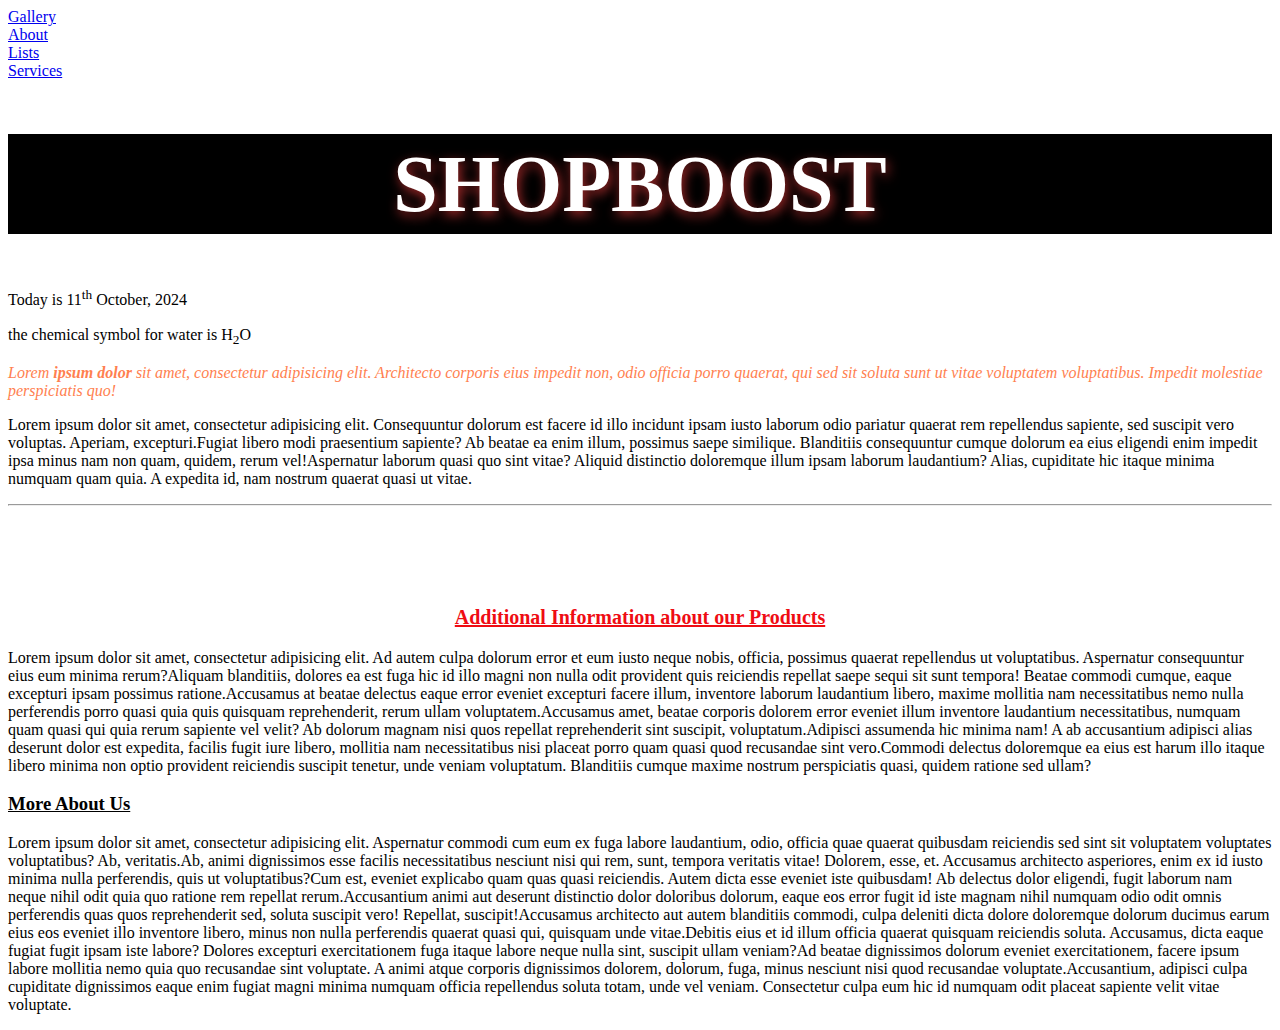
<file: index.html>
<!doctype html>
<html lang="en">
<head>
    <meta charset="UTF-8">
    <meta name="viewport"
          content="width=device-width, user-scalable=no, initial-scale=1.0, maximum-scale=1.0, minimum-scale=1.0">
    <meta http-equiv="X-UA-Compatible" content="ie=edge">
    <link rel="icon" href="">
    <title>Homepage</title>
    <link rel="stylesheet" href="css/main.css">
    <link rel="icon" href="assets/Home%20icon.png">
</head>
<body>

<a href="gallery.html" target="_blank">Gallery</a><br>
<a href="about.html" target="_self">About</a><br>
<a href="list.html" target="_self">Lists</a><BR>
<a href="services.html" target="_self">Services</a>


<h1>SHOPBOOST</h1>
<p>Today is 11<sup>th</sup> October, 2024</p>
<p>the chemical symbol for water is H<sub>2</sub>O</p>
<p style="color: coral; font-style: italic">Lorem <b>ipsum dolor</b> sit amet, consectetur adipisicing elit. Architecto corporis eius impedit non, odio officia porro quaerat, qui sed sit soluta sunt ut vitae voluptatem voluptatibus. Impedit molestiae perspiciatis quo!</p>
<p><span>Lorem ipsum dolor sit amet, consectetur adipisicing elit. Consequuntur dolorum est facere id illo incidunt ipsam iusto laborum odio pariatur quaerat rem repellendus sapiente, sed suscipit vero voluptas. Aperiam, excepturi.</span><span>Fugiat libero modi praesentium sapiente? Ab beatae ea enim illum, possimus saepe similique. Blanditiis consequuntur cumque dolorum ea eius eligendi enim impedit ipsa minus nam non quam, quidem, rerum vel!</span><span>Aspernatur laborum quasi quo sint vitae? Aliquid distinctio doloremque illum ipsam laborum laudantium? Alias, cupiditate hic itaque minima numquam quam quia. A expedita id, nam nostrum quaerat quasi ut vitae.</span></p>

<hr>
<br><br><br><br>
<h3 style="color: #ef0c13;font-size: 20px; text-align: center "> <u>Additional Information about our Products</u> </h3>
<p><span>Lorem ipsum dolor sit amet, consectetur adipisicing elit. Ad autem culpa dolorum error et eum iusto neque nobis, officia, possimus quaerat repellendus ut voluptatibus. Aspernatur consequuntur eius eum minima rerum?</span><span>Aliquam blanditiis, dolores ea est fuga hic id illo magni non nulla odit provident quis reiciendis repellat saepe sequi sit sunt tempora! Beatae commodi cumque, eaque excepturi ipsam possimus ratione.</span><span>Accusamus at beatae delectus eaque error eveniet excepturi facere illum, inventore laborum laudantium libero, maxime mollitia nam necessitatibus nemo nulla perferendis porro quasi quia quis quisquam reprehenderit, rerum ullam voluptatem.</span><span>Accusamus amet, beatae corporis dolorem error eveniet illum inventore laudantium necessitatibus, numquam quam quasi qui quia rerum sapiente vel velit? Ab dolorum magnam nisi quos repellat reprehenderit sint suscipit, voluptatum.</span><span>Adipisci assumenda hic minima nam! A ab accusantium adipisci alias deserunt dolor est expedita, facilis fugit iure libero, mollitia nam necessitatibus nisi placeat porro quam quasi quod recusandae sint vero.</span><span>Commodi delectus doloremque ea eius est harum illo itaque libero minima non optio provident reiciendis suscipit tenetur, unde veniam voluptatum. Blanditiis cumque maxime nostrum perspiciatis quasi, quidem ratione sed ullam?</span></p>

<h3> <u>More About Us</u> </h3>
<p><span>Lorem ipsum dolor sit amet, consectetur adipisicing elit. Aspernatur commodi cum eum ex fuga labore laudantium, odio, officia quae quaerat quibusdam reiciendis sed sint sit voluptatem voluptates voluptatibus? Ab, veritatis.</span><span>Ab, animi dignissimos esse facilis necessitatibus nesciunt nisi qui rem, sunt, tempora veritatis vitae! Dolorem, esse, et. Accusamus architecto asperiores, enim ex id iusto minima nulla perferendis, quis ut voluptatibus?</span><span>Cum est, eveniet explicabo quam quas quasi reiciendis. Autem dicta esse eveniet iste quibusdam! Ab delectus dolor eligendi, fugit laborum nam neque nihil odit quia quo ratione rem repellat rerum.</span><span>Accusantium animi aut deserunt distinctio dolor doloribus dolorum, eaque eos error fugit id iste magnam nihil numquam odio odit omnis perferendis quas quos reprehenderit sed, soluta suscipit vero! Repellat, suscipit!</span><span>Accusamus architecto aut autem blanditiis commodi, culpa deleniti dicta dolore doloremque dolorum ducimus earum eius eos eveniet illo inventore libero, minus non nulla perferendis quaerat quasi qui, quisquam unde vitae.</span><span>Debitis eius et id illum officia quaerat quisquam reiciendis soluta. Accusamus, dicta eaque fugiat fugit ipsam iste labore? Dolores excepturi exercitationem fuga itaque labore neque nulla sint, suscipit ullam veniam?</span><span>Ad beatae dignissimos dolorum eveniet exercitationem, facere ipsum labore mollitia nemo quia quo recusandae sint voluptate. A animi atque corporis dignissimos dolorem, dolorum, fuga, minus nesciunt nisi quod recusandae voluptate.</span><span>Accusantium, adipisci culpa cupiditate dignissimos eaque enim fugiat magni minima numquam officia repellendus soluta totam, unde vel veniam. Consectetur culpa eum hic id numquam odit placeat sapiente velit vitae voluptate.</span></p>

</body>
</html>
</file>
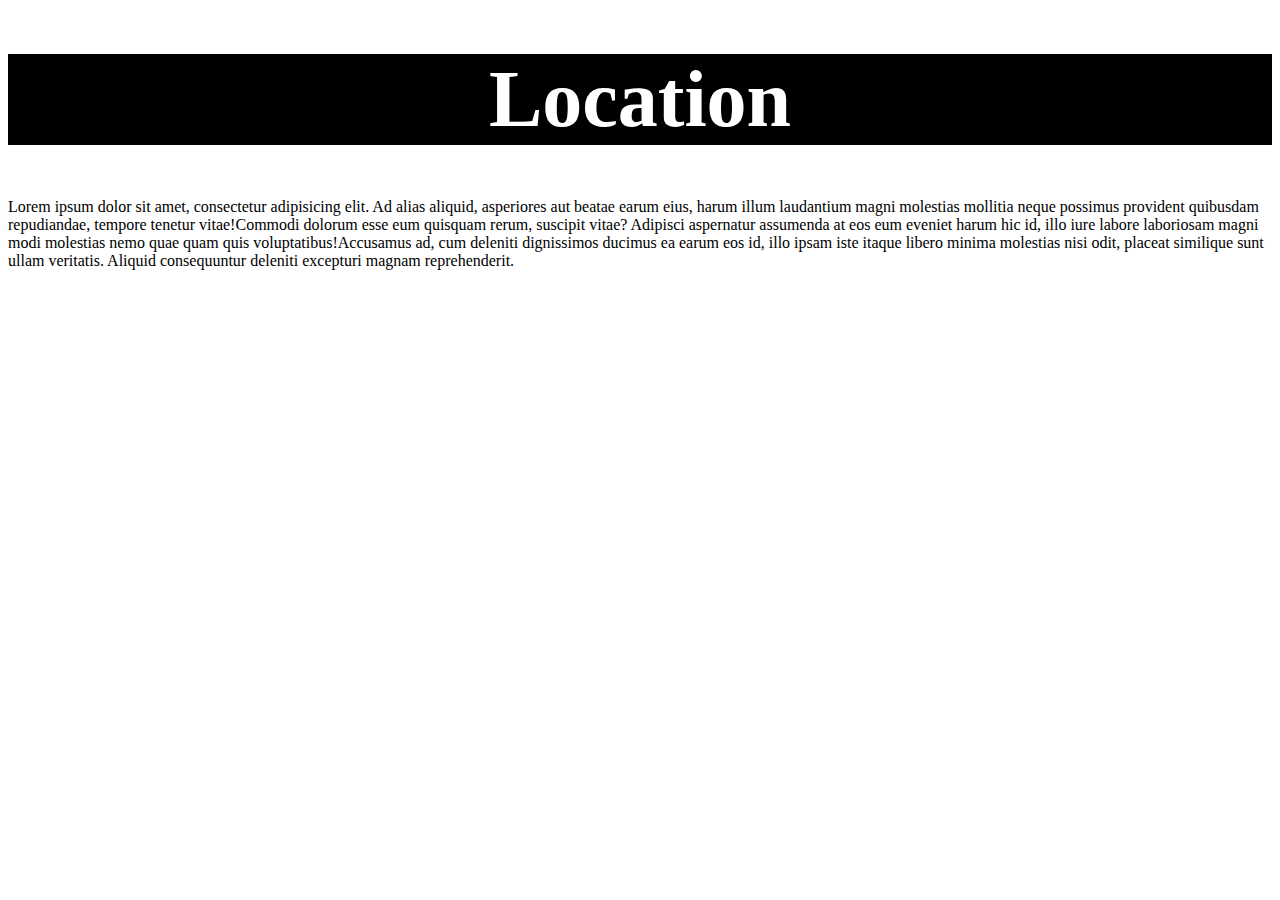
<file: about.html>
<!doctype html>
<html lang="en">
<head>
    <meta charset="UTF-8">
    <meta name="viewport"
          content="width=device-width, user-scalable=no, initial-scale=1.0, maximum-scale=1.0, minimum-scale=1.0">
    <meta http-equiv="X-UA-Compatible" content="ie=edge">
    <title>About page</title>
</head>
<style>
    h1{
      background-color: Black;
      color: white;
      text-align: center;
      font-size: 80px;
      font-weight: bolder;
}

</style>
<body>

<h1>Location</h1>
<p><span>Lorem ipsum dolor sit amet, consectetur adipisicing elit. Ad alias aliquid, asperiores aut beatae earum eius, harum illum laudantium magni molestias mollitia neque possimus provident quibusdam repudiandae, tempore tenetur vitae!</span><span>Commodi dolorum esse eum quisquam rerum, suscipit vitae? Adipisci aspernatur assumenda at eos eum eveniet harum hic id, illo iure labore laboriosam magni modi molestias nemo quae quam quis voluptatibus!</span><span>Accusamus ad, cum deleniti dignissimos ducimus ea earum eos id, illo ipsam iste itaque libero minima molestias nisi odit, placeat similique sunt ullam veritatis. Aliquid consequuntur deleniti excepturi magnam reprehenderit.</span></p>

<iframe src="https://www.google.com/maps/embed?pb=!1m18!1m12!1m3!1d31917.737048473875!2d36.935783435039674!3d-0.40806490853631916!2m3!1f0!2f0!3f0!3m2!1i1024!2i768!4f13.1!3m3!1m2!1s0x1828677a4955ff13%3A0x7ae4dae9615396a6!2sDEDAN%20KIMATHI%20UNIVERSITY%20OF%20TECHNOLOGY!5e0!3m2!1sen!2ske!4v1729223787184!5m2!1sen!2ske" width="100%" height="450" style="border:0;" allowfullscreen="" loading="lazy" referrerpolicy="no-referrer-when-downgrade"></iframe>

</body>
</html>
</file>
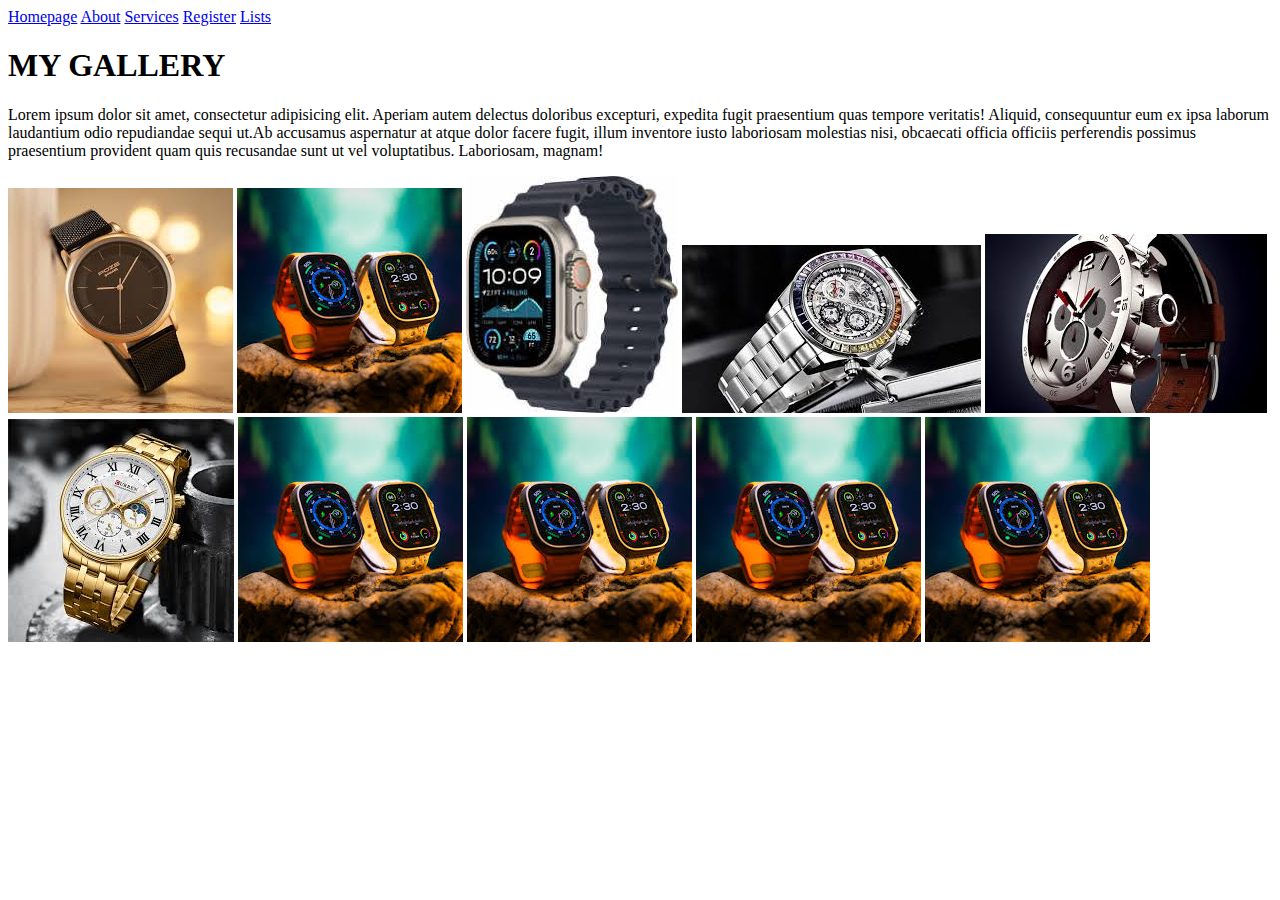
<file: gallery.html>
<!doctype html>
<html lang="en">
<head>
    <meta charset="UTF-8">
    <meta name="viewport"
          content="width=device-width, user-scalable=no, initial-scale=1.0, maximum-scale=1.0, minimum-scale=1.0">
    <meta http-equiv="X-UA-Compatible" content="ie=edge">
    <title>Gallery Page</title>
    <link rel="icon" href="assets/gallery%20icon.png">
</head>
<body>

<a href="index.html">Homepage</a>
<a href="about.html">About</a>
<a href=services.html>Services</a>
<a href=register.html>Register</a>
<a href=list.html>Lists</a>

<h1>MY GALLERY</h1>
<p><span>Lorem ipsum dolor sit amet, consectetur adipisicing elit. Aperiam autem delectus doloribus excepturi, expedita fugit praesentium quas tempore veritatis! Aliquid, consequuntur eum ex ipsa laborum laudantium odio repudiandae sequi ut.</span><span>Ab accusamus aspernatur at atque dolor facere fugit, illum inventore iusto laboriosam molestias nisi, obcaecati officia officiis perferendis possimus praesentium provident quam quis recusandae sunt ut vel voluptatibus. Laboriosam, magnam!</span></p>

<img src="assets/Watch1.jpeg" alt="">
<img src="assets/Watch2.jpeg" alt="">
<img src="assets/Watch3.jpeg" alt="">
<img src="assets/Watch4.jpeg" alt="">
<img src="assets/Watch5.jpeg" alt="">
<img src="assets/Watch6.jpeg" alt="">
<img src="assets/Watch2.jpeg" alt="">
<img src="assets/Watch2.jpeg" alt="">
<img src="assets/Watch2.jpeg" alt="">
<img src="assets/Watch2.jpeg" alt="">
</body>
</html>
</file>
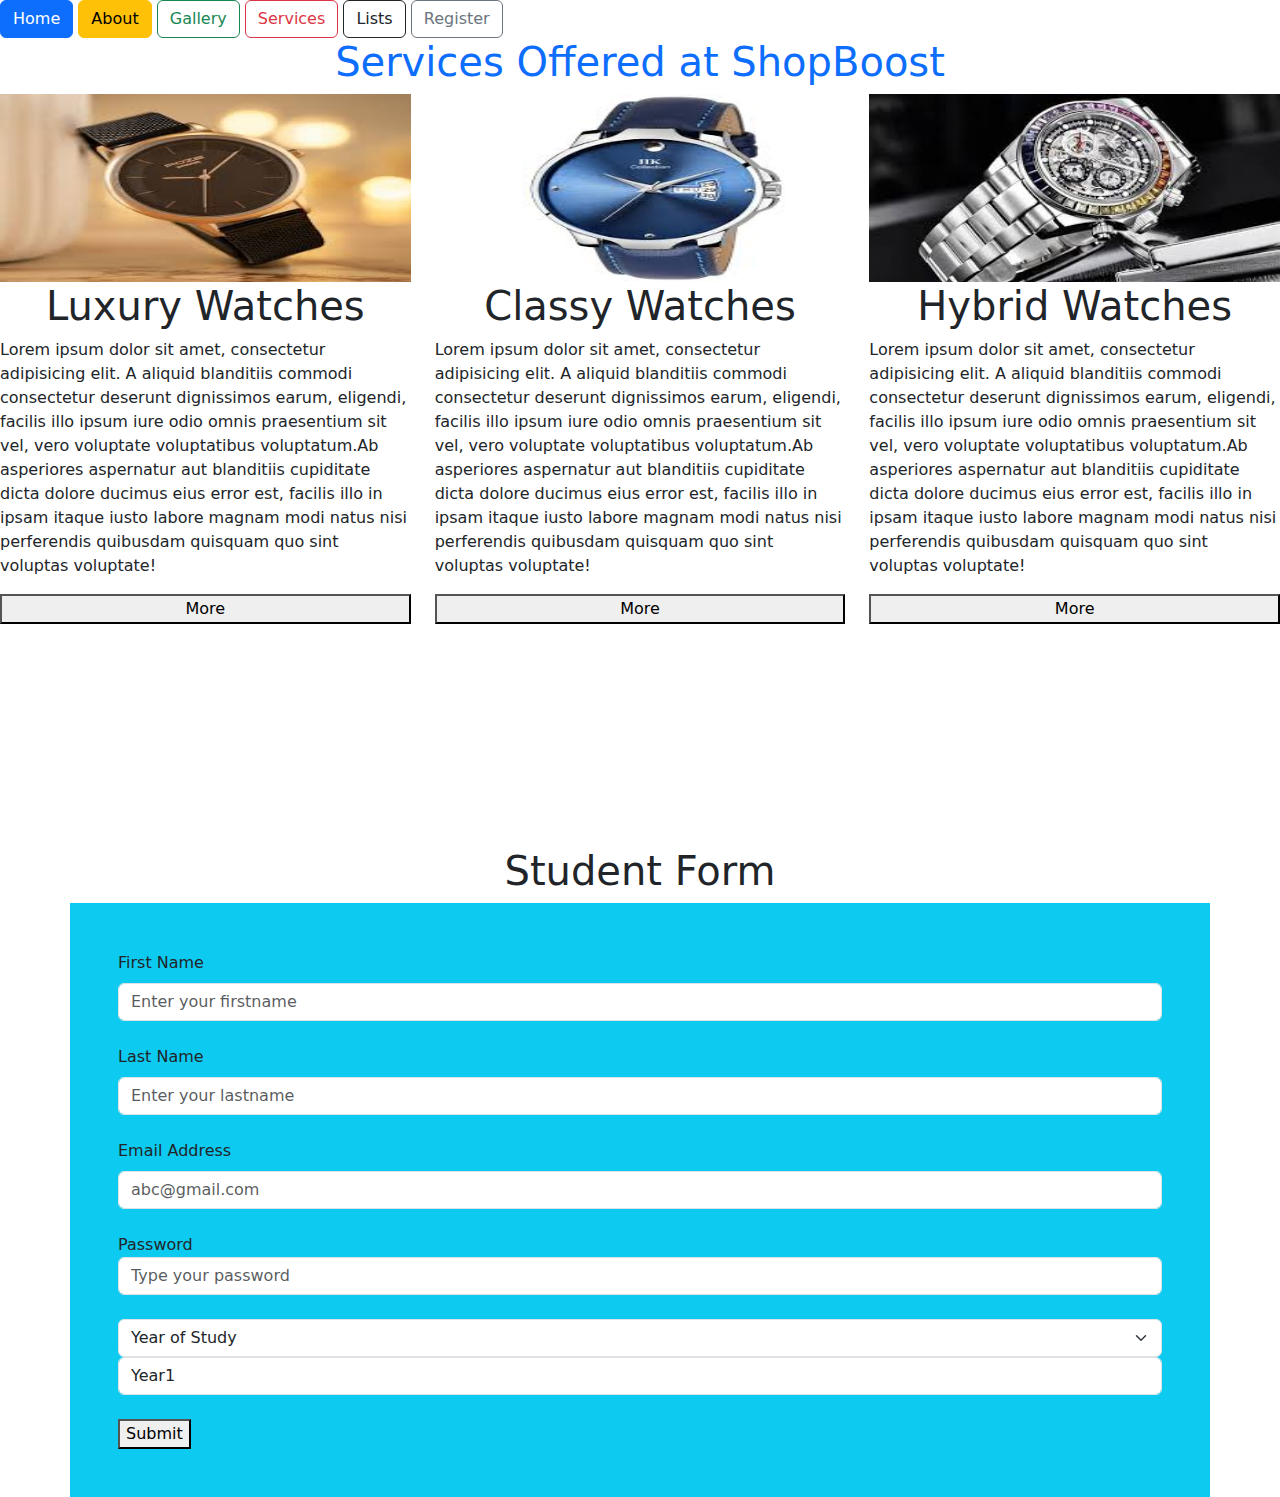
<file: landingpage.html>
<!doctype html>
<html lang="en">
<head>
    <meta charset="UTF-8">
    <meta name="viewport"
          content="width=device-width, user-scalable=no, initial-scale=1.0, maximum-scale=1.0, minimum-scale=1.0">
    <meta http-equiv="X-UA-Compatible" content="ie=edge">
    <title>Document</title>
    <link rel="stylesheet" href="bootstrap/css/bootstrap.min.css">
    <script src="bootstrap/js/bootstrap.min.js"></script>
</head>
<body>

<a href="index.html" class="btn btn-primary">Home</a>
<a href="about.html" class="btn btn-warning">About</a>
<a href="gallery.html" class="btn btn-outline-success">Gallery</a>
<a href="services.html" class="btn btn-outline-danger">Services</a>
<a href="list.html" class="btn btn-outline-dark">Lists</a>
<a href="register.html" class="btn btn-outline-secondary">Register</a>


<h1 class="text-center text-primary">Services Offered at ShopBoost</h1>
<div class="row">

    <div class="col">
        <img src="assets/Watch1.jpeg" alt="" class="w-100 h-25">
        <h1 class="text-center">Luxury Watches</h1>
        <p><span>Lorem ipsum dolor sit amet, consectetur adipisicing elit. A aliquid blanditiis commodi consectetur deserunt dignissimos earum, eligendi, facilis illo ipsum iure odio omnis praesentium sit vel, vero voluptate voluptatibus voluptatum.</span><span>Ab asperiores aspernatur aut blanditiis cupiditate dicta dolore ducimus eius error est, facilis illo in ipsam itaque iusto labore magnam modi natus nisi perferendis quibusdam quisquam quo sint voluptas voluptate!</span></p>

        <div class="d-grid">
            <button class="btn-primary">More</button>
        </div>

    </div>

    <div class="col">
        <img src="assets/Watch9.jpeg" alt=""  class="w-100 h-25">
        <h1 class="text-center">Classy Watches</h1>
        <p><span>Lorem ipsum dolor sit amet, consectetur adipisicing elit. A aliquid blanditiis commodi consectetur deserunt dignissimos earum, eligendi, facilis illo ipsum iure odio omnis praesentium sit vel, vero voluptate voluptatibus voluptatum.</span><span>Ab asperiores aspernatur aut blanditiis cupiditate dicta dolore ducimus eius error est, facilis illo in ipsam itaque iusto labore magnam modi natus nisi perferendis quibusdam quisquam quo sint voluptas voluptate!</span></p>
        <div class="d-grid">
            <button class="btn-outline-warning">More</button>
        </div>
    </div>

    <div class="col">
        <img src="assets/Watch4.jpeg" alt="" class="w-100 h-25">
        <h1 class="text-center">Hybrid Watches</h1>
        <p><span>Lorem ipsum dolor sit amet, consectetur adipisicing elit. A aliquid blanditiis commodi consectetur deserunt dignissimos earum, eligendi, facilis illo ipsum iure odio omnis praesentium sit vel, vero voluptate voluptatibus voluptatum.</span><span>Ab asperiores aspernatur aut blanditiis cupiditate dicta dolore ducimus eius error est, facilis illo in ipsam itaque iusto labore magnam modi natus nisi perferendis quibusdam quisquam quo sint voluptas voluptate!</span></p>
        <div class="d-grid">
            <button class="btn-outline-success">More</button>
        </div>
    </div>
</div>

<h1 class="text-center">Student Form</h1>

<form action="" class="bg-info container p-5">
    <label for="fname" class="form-label">First Name</label>
    <input type="text" class="form-control mb-4" id="fname" placeholder="Enter your firstname" required="required">

    <label for="lname" class="form-label">Last Name</label>
    <input type="text" class="form-control mb-4" id="lname" placeholder="Enter your lastname" required="required">

    <label for="email" class="form-label">Email Address</label>
    <input type="email" class="form-control mb-4" id="email" placeholder="abc@gmail.com" required="required">

    <label for="pwd">Password</label>
    <input type="password" class="form-control mb-4" id="pwd" placeholder="Type your password" required="required">

    <label for="yos" class="form-select">Year of Study</label>
    <select name="" class="form-control mb-4" id="yos">
        <option value="" disabled="disabled">--Choose your year of study--</option>
        <option value="">Year1</option>
        <option value="">Year2</option>
        <option value="">Year3</option>
        <option value="">Year4</option>

    </select>
   <button type="submit">Submit</button>

</form>

</body>
</html>
</file>
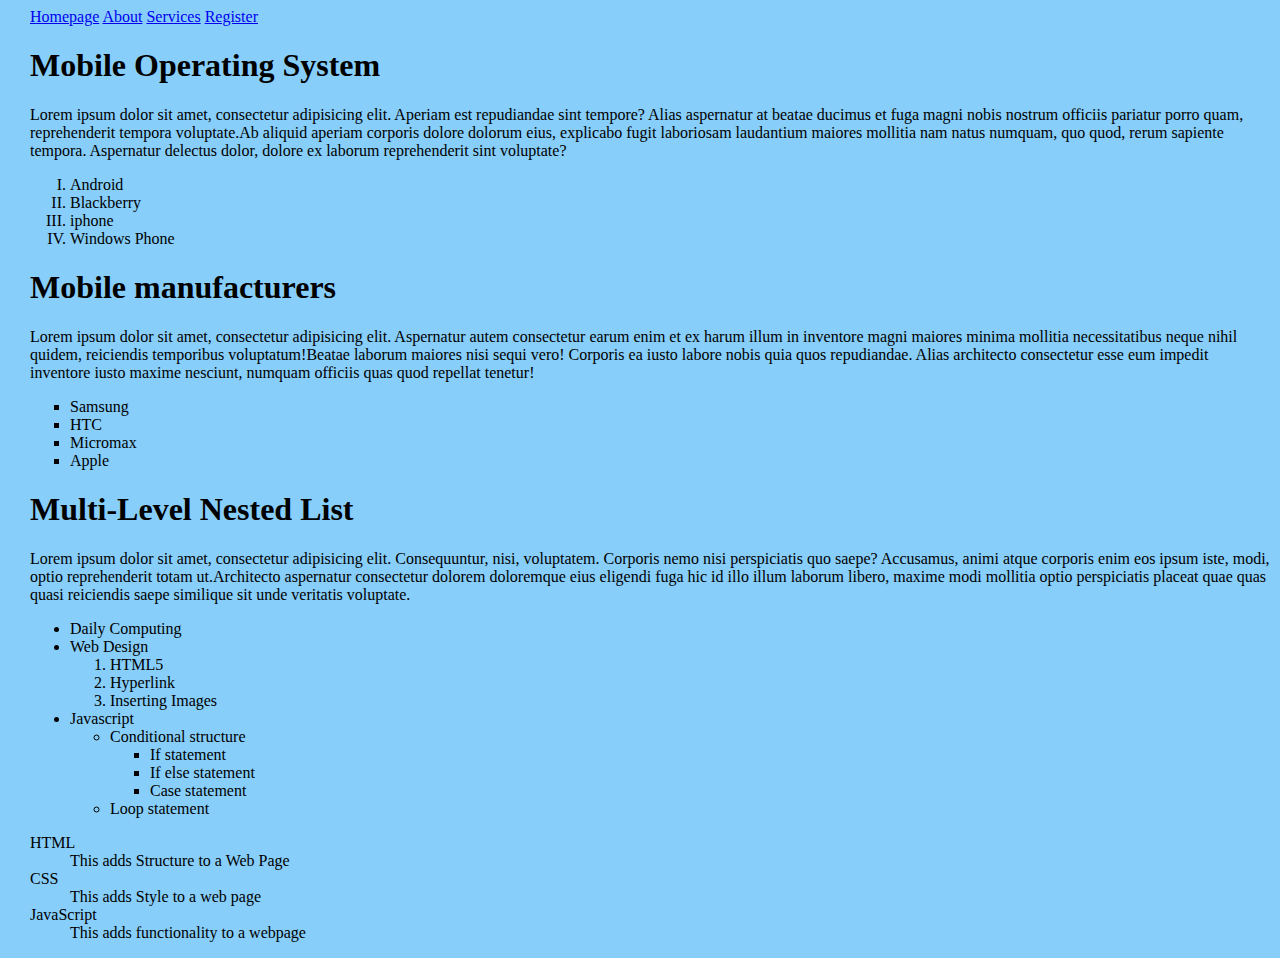
<file: list.html>
<!doctype html>
<html lang="en">
<head>
    <meta charset="UTF-8">
    <meta name="viewport"
          content="width=device-width, user-scalable=no, initial-scale=1.0, maximum-scale=1.0, minimum-scale=1.0">
    <meta http-equiv="X-UA-Compatible" content="ie=edge">
  <link rel="icon" href="assets/list%20icon.png">
    <title>List</title>
  <style>
    body{
       background-color: lightskyblue;
       margin-left: 30px;
    }
  </style>
</head>
<body>

<a href="index.html">Homepage</a>
<a href="about.html">About</a>
<a href=services.html>Services</a>
<a href=register.html>Register</a>

  <h1>Mobile Operating System</h1>
  <p><span>Lorem ipsum dolor sit amet, consectetur adipisicing elit. Aperiam est repudiandae sint tempore? Alias aspernatur at beatae ducimus et fuga magni nobis nostrum officiis pariatur porro quam, reprehenderit tempora voluptate.</span><span>Ab aliquid aperiam corporis dolore dolorum eius, explicabo fugit laboriosam laudantium maiores mollitia nam natus numquam, quo quod, rerum sapiente tempora. Aspernatur delectus dolor, dolore ex laborum reprehenderit sint voluptate?</span></p>
  <ol type="I">
    <li>Android</li>
    <li>Blackberry</li>
    <li>iphone</li>
    <li>Windows Phone</li>
  </ol>

<h1>Mobile manufacturers</h1>
<p><span>Lorem ipsum dolor sit amet, consectetur adipisicing elit. Aspernatur autem consectetur earum enim et ex harum illum in inventore magni maiores minima mollitia necessitatibus neque nihil quidem, reiciendis temporibus voluptatum!</span><span>Beatae laborum maiores nisi sequi vero! Corporis ea iusto labore nobis quia quos repudiandae. Alias architecto consectetur esse eum impedit inventore iusto maxime nesciunt, numquam officiis quas quod repellat tenetur!</span></p>
<ul style="list-style-type: Square">
  <li>Samsung</li>
  <li>HTC</li>
  <li>Micromax</li>
  <li>Apple</li>
</ul>

<h1>Multi-Level Nested List</h1>
<p><span>Lorem ipsum dolor sit amet, consectetur adipisicing elit. Consequuntur, nisi, voluptatem. Corporis nemo nisi perspiciatis quo saepe? Accusamus, animi atque corporis enim eos ipsum iste, modi, optio reprehenderit totam ut.</span><span>Architecto aspernatur consectetur dolorem doloremque eius eligendi fuga hic id illo illum laborum libero, maxime modi mollitia optio perspiciatis placeat quae quas quasi reiciendis saepe similique sit unde veritatis voluptate.</span></p>
  <ul>
    <li>Daily Computing</li>
    <li>Web Design
      <ol>
        <li>HTML5</li>
        <li>Hyperlink</li>
        <li>Inserting Images</li>
      </ol>
    </li>
    <li>Javascript
      <ul>
        <li>Conditional structure
          <ul>
            <li>If statement</li>
            <li>If else statement</li>
            <li>Case statement</li>
          </ul>
        </li>
        <li>Loop statement</li>
      </ul>
    </li>
  </ul>
<ol>

</ol>
<dl>
  <dt>HTML</dt>
  <dd>This adds Structure to a Web Page</dd>
  <dt>CSS</dt>
  <dd>This adds Style to a web page</dd>
  <dt>JavaScript</dt>
  <dd>This adds functionality to a webpage</dd>
</dl>

</body>
</html>
</file>
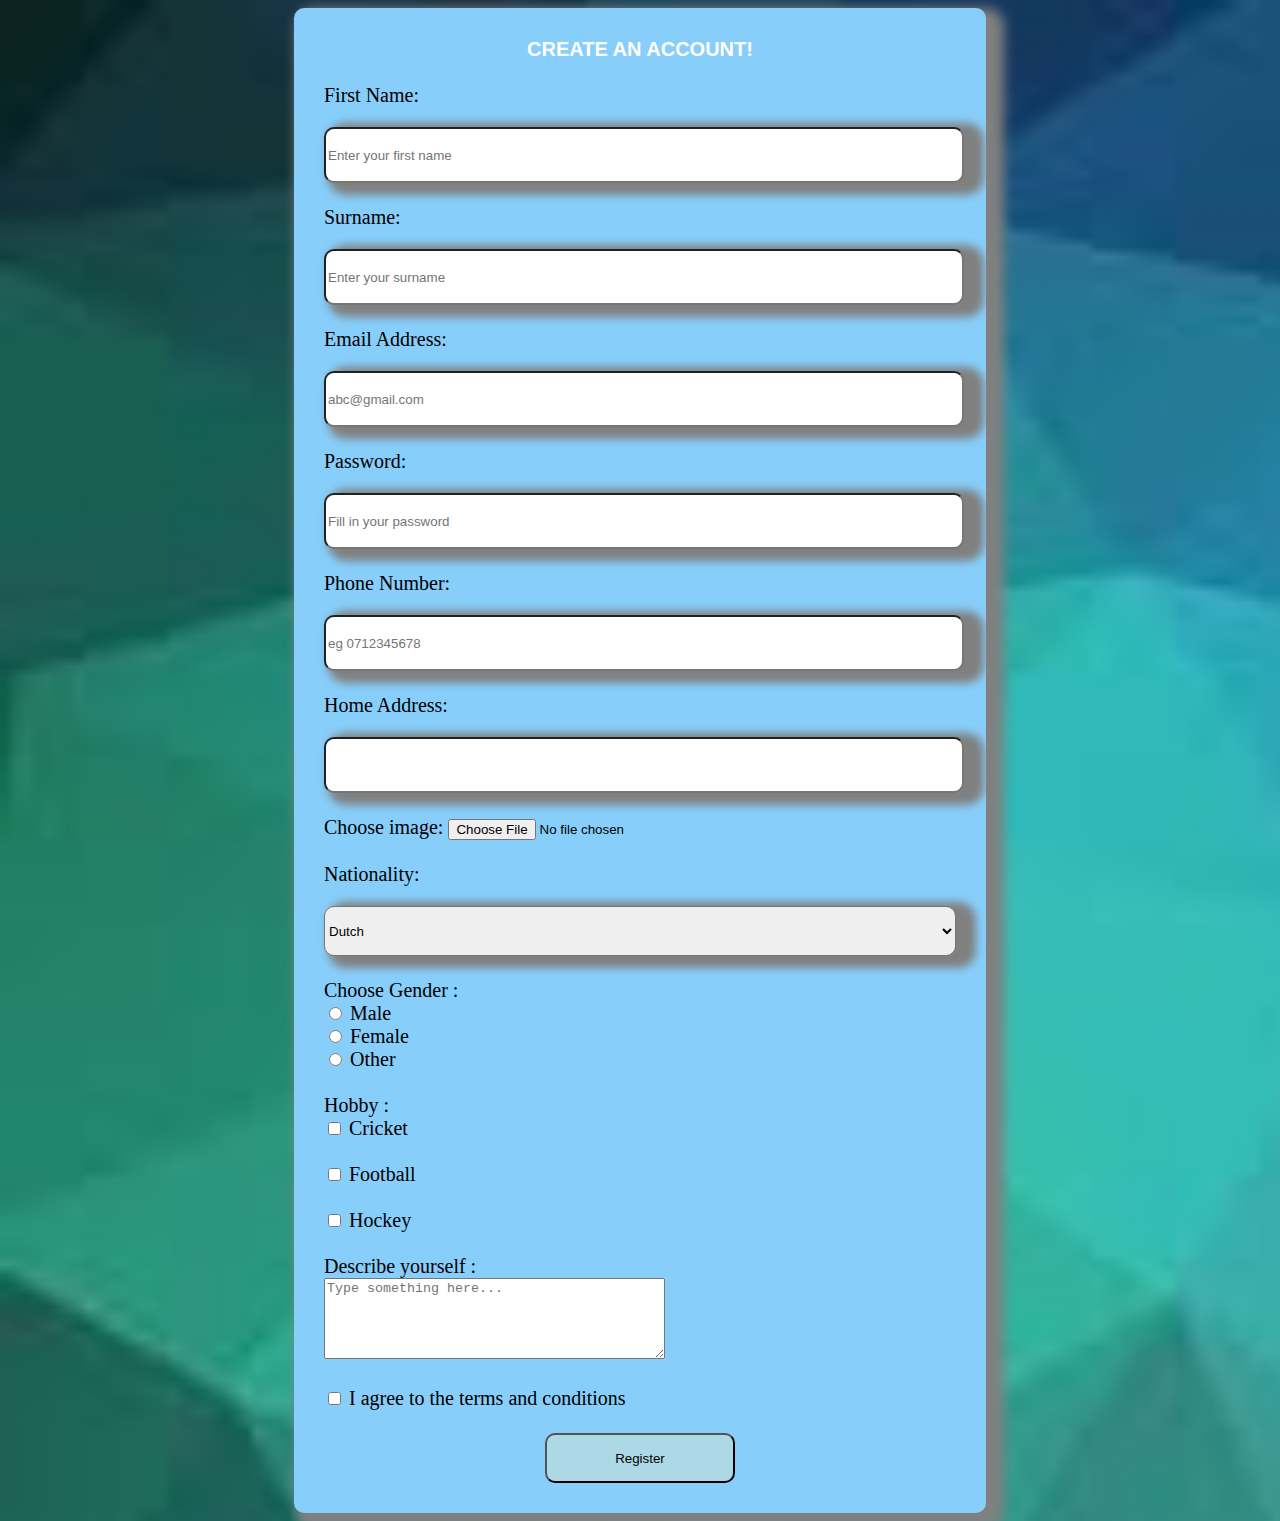
<file: register.html>
<!doctype html>
<html lang="en">
<head>
    <meta charset="UTF-8">
    <meta name="viewport"
          content="width=device-width, user-scalable=no, initial-scale=1.0, maximum-scale=1.0, minimum-scale=1.0">
    <meta http-equiv="X-UA-Compatible" content="ie=edge">
    <title>Register Page</title>
    <link rel="stylesheet" href="css/register.css">

    <style>
        body{
            background-image: url("assets/img.png");
            background-repeat: no-repeat;
            background-size: cover;
        }
    </style>

</head>
<body>

<form action="">
    <legend>CREATE AN ACCOUNT!</legend>
    <br>
    <label for="fname">First Name: </label>
    <input type="text"id="fname" placeholder="Enter your first name" required="required"><br><br>

    <label for="lname">Surname: </label>
    <input type="text"id="lname" placeholder="Enter your surname" required="required"><br><br>

    <label for="email">Email Address: </label>
    <input type="text"id="email" placeholder="abc@gmail.com" required="required"><br><br>

    <label for="pwd">Password: </label>
    <input type="password"id="pwd" placeholder="Fill in your password" required="required"><br><br>

    <label for="phone">Phone Number: </label>
    <input type="tel"id="phone" placeholder="eg 0712345678" required="required"><br><br>

    <label for="address">Home Address: </label>
    <input type="number"id="address" required="required"><br><br>

    <label for="file">Choose image: </label>
    <input type="file"id="file" required="required"><br><br>

    <label for="nationality">Nationality:</label>
    <select name="" id="nationality">
        <option value=""disabled="disabled"> --nationality--</option>
        <option value="">Dutch</option>
        <option value="">German</option>
        <option value="">Italian</option>
        <option value="">Kenyan</option>
    </select> <br><br>

    <label>Choose Gender :</label> <br>
    <input type="radio" id="male">
    <label for="male">Male</label> <br>

    <input type="radio" id="female">
    <label for="female">Female</label> <br>

    <input type="radio" id="other">
    <label for="other">Other</label> <br><br>

    <label>Hobby : </label> <br>
    <input type="checkbox" id="cricket">
    <label for="cricket">Cricket</label> <br><br>

    <input type="checkbox" id="football">
    <label for="football">Football</label> <br><br>

    <input type="checkbox" id="hockey">
    <label for="hockey">Hockey</label> <br><br>

    <label for="message">Describe yourself : </label><br>
    <textarea name="" id="message" cols="40" rows="5" placeholder="Type something here..."></textarea><br><br>

    <input type="checkbox" id="terms">
    <label for="terms">I agree to the terms and conditions</label> <br><br>

    <button type="submit">Register</button>



</form>
</body>
</html>
</file>
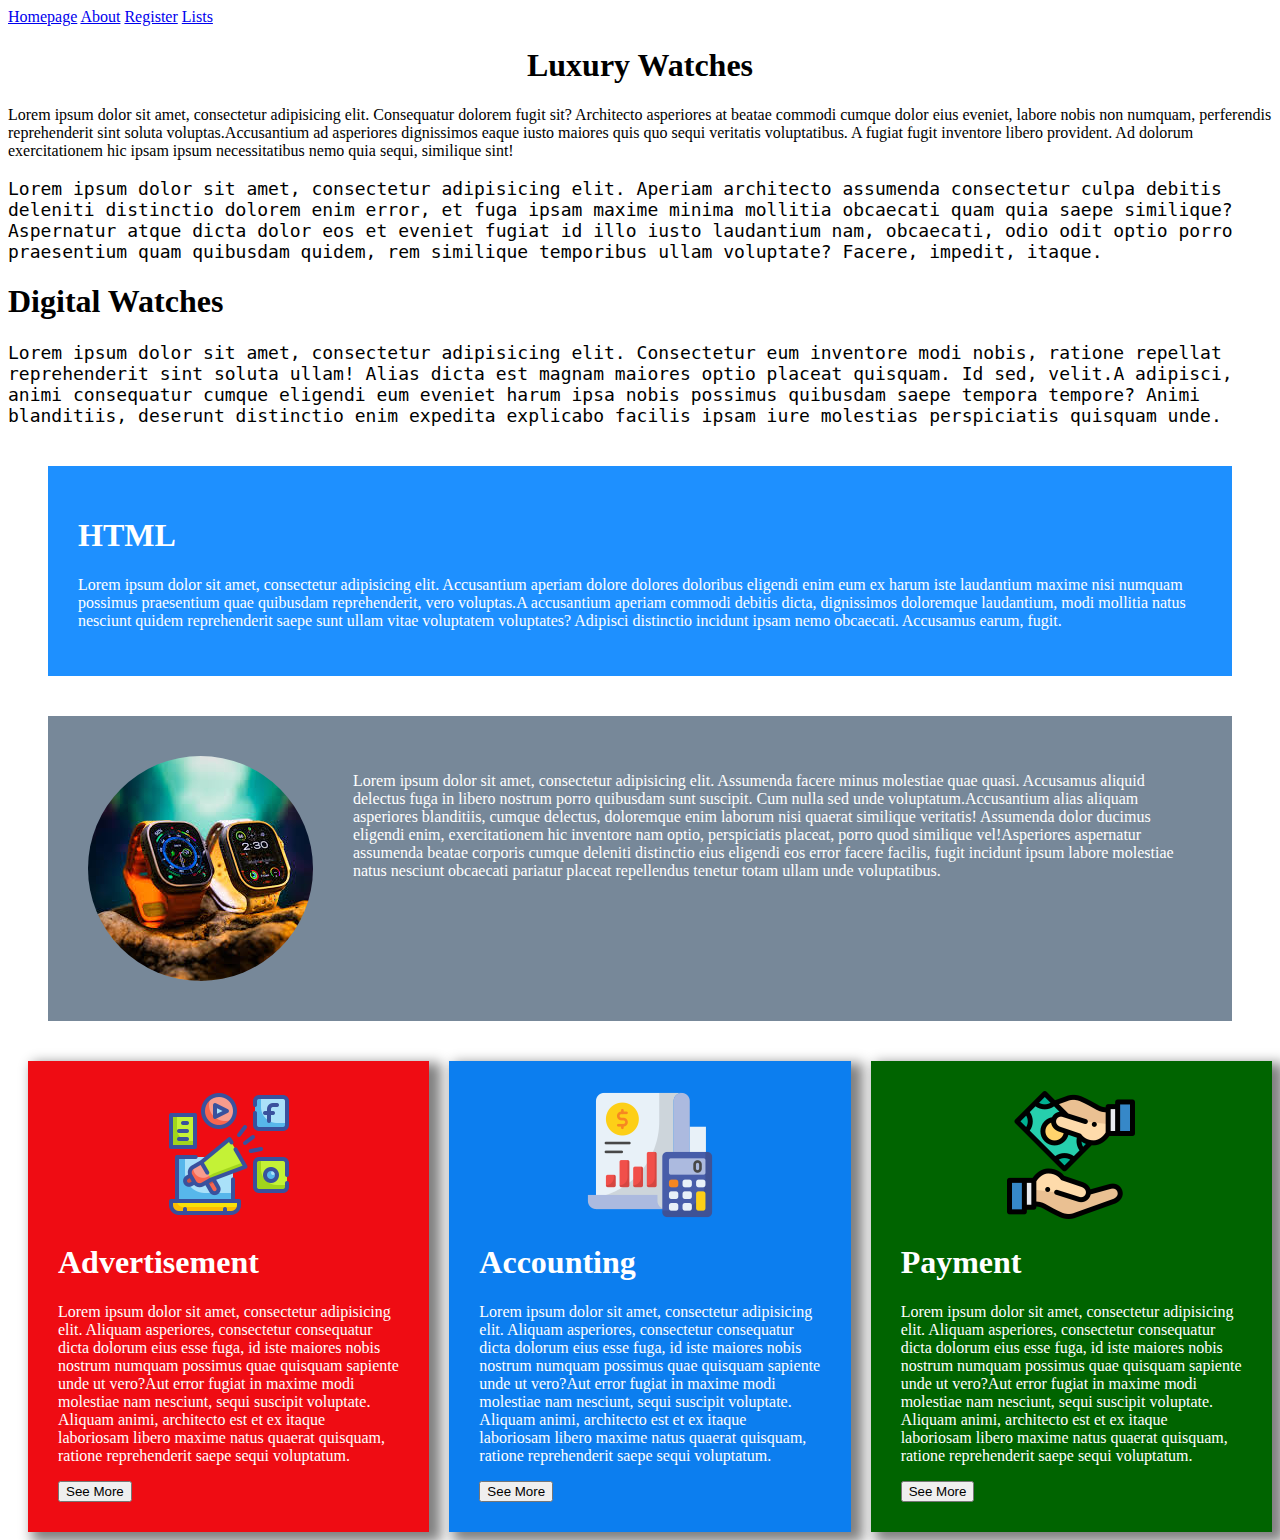
<file: services.html>
<!doctype html>
<html lang="en">
<head>
    <meta charset="UTF-8">
    <meta name="viewport"
          content="width=device-width, user-scalable=no, initial-scale=1.0, maximum-scale=1.0, minimum-scale=1.0">
    <meta http-equiv="X-UA-Compatible" content="ie=edge">
    <title>Services Page</title>
    <link rel="stylesheet" href="css/services.css">
</head>
<body>

<a href="index.html">Homepage</a>
<a href="about.html">About</a>
<a href=register.html>Register</a>
<a href=list.html>Lists</a>

<h1 id="heading1">Luxury Watches</h1>
<p><span>Lorem ipsum dolor sit amet, consectetur adipisicing elit. Consequatur dolorem fugit sit? Architecto asperiores at beatae commodi cumque dolor eius eveniet, labore nobis non numquam, perferendis reprehenderit sint soluta voluptas.</span><span>Accusantium ad asperiores dignissimos eaque iusto maiores quis quo sequi veritatis voluptatibus. A fugiat fugit inventore libero provident. Ad dolorum exercitationem hic ipsam ipsum necessitatibus nemo quia sequi, similique sint!</span></p>
<p class="paragraph"><span>Lorem ipsum dolor sit amet, consectetur adipisicing elit. Aperiam architecto assumenda consectetur culpa debitis deleniti distinctio dolorem enim error, et fuga ipsam maxime minima mollitia obcaecati quam quia saepe similique?</span><span>Aspernatur atque dicta dolor eos et eveniet fugiat id illo iusto laudantium nam, obcaecati, odio odit optio porro praesentium quam quibusdam quidem, rem similique temporibus ullam voluptate? Facere, impedit, itaque.</span></p>

<h1 id="heading2">Digital Watches</h1>
<p class="paragraph"><span>Lorem ipsum dolor sit amet, consectetur adipisicing elit. Consectetur eum inventore modi nobis, ratione repellat reprehenderit sint soluta ullam! Alias dicta est magnam maiores optio placeat quisquam. Id sed, velit.</span><span>A adipisci, animi consequatur cumque eligendi eum eveniet harum ipsa nobis possimus quibusdam saepe tempora tempore? Animi blanditiis, deserunt distinctio enim expedita explicabo facilis ipsam iure molestias perspiciatis quisquam unde.</span></p>

<div id="mydivision">
    <h1>HTML</h1>
    <p><span>Lorem ipsum dolor sit amet, consectetur adipisicing elit. Accusantium aperiam dolore dolores doloribus eligendi enim eum ex harum iste laudantium maxime nisi numquam possimus praesentium quae quibusdam reprehenderit, vero voluptas.</span><span>A accusantium aperiam commodi debitis dicta, dignissimos doloremque laudantium, modi mollitia natus nesciunt quidem reprehenderit saepe sunt ullam vitae voluptatem voluptates? Adipisci distinctio incidunt ipsam nemo obcaecati. Accusamus earum, fugit.</span></p>
</div>

<div id="test">
    <img src="assets/Watch2.jpeg" alt="">
    <p><span>Lorem ipsum dolor sit amet, consectetur adipisicing elit. Assumenda facere minus molestiae quae quasi. Accusamus aliquid delectus fuga in libero nostrum porro quibusdam sunt suscipit. Cum nulla sed unde voluptatum.</span><span>Accusantium alias aliquam asperiores blanditiis, cumque delectus, doloremque enim laborum nisi quaerat similique veritatis! Assumenda dolor ducimus eligendi enim, exercitationem hic inventore nam optio, perspiciatis placeat, porro quod similique vel!</span><span>Asperiores aspernatur assumenda beatae corporis cumque deleniti distinctio eius eligendi eos error facere facilis, fugit incidunt ipsum labore molestiae natus nesciunt obcaecati pariatur placeat repellendus tenetur totam ullam unde voluptatibus.</span></p>
</div>

<div id=main>
    <div id="advertisement">
        <center><img src="assets/advertising.png" alt=""></center>
        <h1>Advertisement</h1>
        <p><span>Lorem ipsum dolor sit amet, consectetur adipisicing elit. Aliquam asperiores, consectetur consequatur dicta dolorum eius esse fuga, id iste maiores nobis nostrum numquam possimus quae quisquam sapiente unde ut vero?</span><span>Aut error fugiat in maxime modi molestiae nam nesciunt, sequi suscipit voluptate. Aliquam animi, architecto est et ex itaque laboriosam libero maxime natus quaerat quisquam, ratione reprehenderit saepe sequi voluptatum.</span></p>
        <button>See More</button>
    </div>

    <div id="accounting">
        <center><img src="assets/accounting.png" alt=""></center>
        <h1>Accounting</h1>
        <p><span>Lorem ipsum dolor sit amet, consectetur adipisicing elit. Aliquam asperiores, consectetur consequatur dicta dolorum eius esse fuga, id iste maiores nobis nostrum numquam possimus quae quisquam sapiente unde ut vero?</span><span>Aut error fugiat in maxime modi molestiae nam nesciunt, sequi suscipit voluptate. Aliquam animi, architecto est et ex itaque laboriosam libero maxime natus quaerat quisquam, ratione reprehenderit saepe sequi voluptatum.</span></p>
        <button>See More</button>
    </div>

    <div id="payment">
        <center><img src="assets/payment.png" alt=""></center>
        <h1>Payment</h1>
        <p><span>Lorem ipsum dolor sit amet, consectetur adipisicing elit. Aliquam asperiores, consectetur consequatur dicta dolorum eius esse fuga, id iste maiores nobis nostrum numquam possimus quae quisquam sapiente unde ut vero?</span><span>Aut error fugiat in maxime modi molestiae nam nesciunt, sequi suscipit voluptate. Aliquam animi, architecto est et ex itaque laboriosam libero maxime natus quaerat quisquam, ratione reprehenderit saepe sequi voluptatum.</span></p>
        <button>See More</button>
    </div>
</div>
</body>
</html>
</file>
<file: css/main.css>
h1{
    color: #ffffff;
    text-align: center;
    background: black;
    line-height: 100px;
    text-shadow: 2px 4px 12px brown;
    font-size: 80px;
}
h1:hover{
    background: aquamarine;
    color: lightblue;
}
</file>
<file: css/register.css>
form{
    background-color: lightskyblue;
    width: 50%;
    margin: auto;
    padding: 30px;
    font-size: 20px;
    border-radius: 10px;
    box-shadow: 10px 8px 12px 8px gray;
}
legend{
    text-align: center;
    font-weight: bolder;
    font-family: sans-serif;
    color: white;
    text-shadow: 12px 8px 12px 8px gray;
}
input[type=text], input[type=password], input[type=email], input[type=tel], input[type=number],select{
    width: 100%;
    height: 50px;
    margin-top: 20px;
    border-radius: 10px;
    box-shadow: 12px 4px 8px 8px gray;

}
input[type=text]:focus, input[type=password]:focus, input[type=email]:focus, input[type=tel]:focus, input[type=number]:focus
{
    background-color: wheat;
}
button{
        background-color: lightblue;
    width: 30%;
    height: 50px;
    border-radius: 10px;
    color: black;
    display: block;
    margin: auto;
}

button:hover{
    background-color: gray;
}
</file>
<file: css/services.css>
#heading1{
    text-align: center;
}
.paragraph{
    font-family: "Dejavu sans mono";
    font-size: 18px;
}
#mydivision{
    background-color: dodgerblue;
    margin: 40px;
    padding: 30px;
    color: white;
}
#test{
    background-color: lightslategray;
    margin: 40px;
    padding: 40px;
    display: flex;
    color: white;
}

#test img{
    margin-right: 40px;
    border-radius: 400px;
}

#main{
    display: flex;
}

#advertisement{
    background-color: #ef0c13;
    color: white;
    margin-left: 20px;
    padding: 30px;
    box-shadow: 8px 6px 12px 4px gray;
}
#accounting{
    background-color: #0c7eef;
    color: white;
    margin-left: 20px;
    padding: 30px;
    box-shadow: 8px 6px 12px 4px gray;
}
#payment{
    background-color: darkgreen;
    color: white;
    margin-left: 20px;
    padding: 30px;
    box-shadow: 8px 6px 12px 4px gray;
}
#advertisement:hover, #accounting:hover, #payment:hover{
    background-color: lightslategray;
}
</file>
